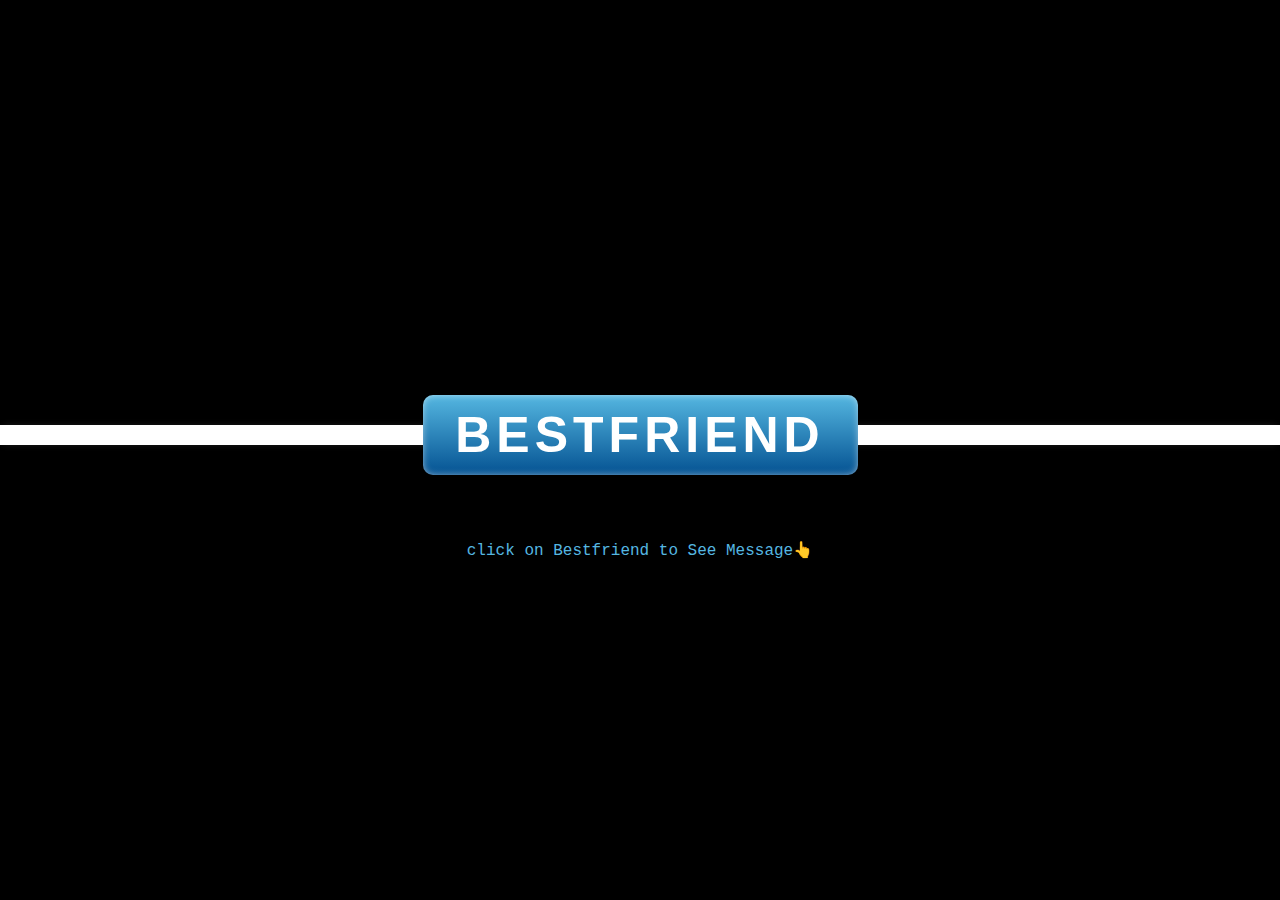
<file: index.html>
<!DOCTYPE html>
<html lang="en">
  <head>
    <meta charset="UTF-8" />
    <meta name="viewport" content="width=device-width, initial-scale=1.0" />
    <title>untoldcodi</title>
    <link rel="stylesheet" href="special.css" />
  </head>
  <body>
    <div class="container">
      <p>click on Bestfriend to See Message👆</p>
      <div class="ribbon"></div>
      <div class="tag">
        <a href="book.html">Bestfriend</a>
      </div>
    </div>
  </body>
</html>
</file>
<file: special.css>
* {
  margin: 0;
  padding: 0;
}

.container {
  height: 100vh;
  width: 100vw;
  background: #000000;
  display: flex;
  justify-content: center;
  align-items: center;
  flex-direction: column;
  position: relative;
  color: white;
}

.tag {
  height: 80px;
  width: 435px;
  background: linear-gradient(rgb(85, 183, 225), rgb(4, 82, 146));
  border-radius: 10px;
  color: #ffffff;
  font-family: helvetica;
  line-height: 80px;
  text-align: center;
  font-weight: 900;
  font-size: 50px;
  letter-spacing: 5px;
  text-transform: uppercase;
  margin-top: -50px;
  box-shadow: 0 0 10px -3px #ffffff inset;
}
/*.tag:after {
  content: "Bestfriend";
}
*/
.container .tag :hover {
  color: rgb(247, 247, 62);
}
.ribbon {
  width: 100%;
  height: 20px;
  background: rgb(255, 255, 255);
  box-shadow: 0 0 10px -3px #333;
}
.tag a {
  color: white;
  text-decoration: none;
}
p {
  position: absolute;
  color: rgb(85, 183, 225);
  top: 60%;
  font-family: "Courier New", Courier, monospace;
  font-weight: 500;
}
</file>
